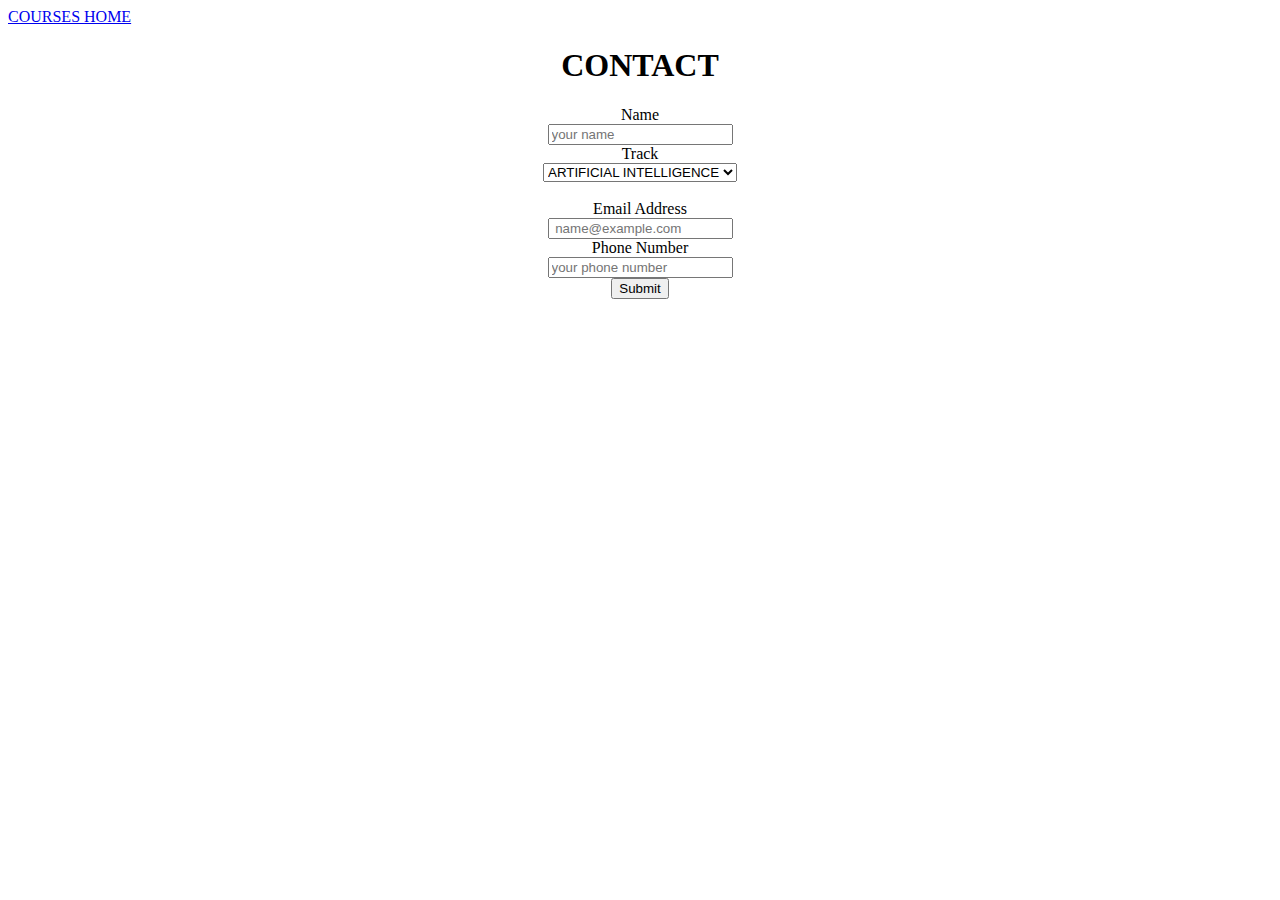
<file: cp1/home/Res/contact.html>
<!DOCTYPE html>
<html lang="en">
<head>
    <meta charset="UTF-8">
    <meta name="viewport" content="width=device-width, initial-scale=1.0">
    <meta http-equiv="X-UA-Compatible" content="ie=edge">
    <title> Contact</title>
    <link rel="stylesheet" href="C:\Users\rabahm\Desktop\cp1\home\CSS\style.css">

</head>
<body>
    <div class="course">
<a href="file:///C:/Users/rabahm/Desktop/Courses/html/index.html"> COURSES </a>
  
 <a href="file:///C:/Users/rabahm/Desktop/Chekpoint/html/index.html"
> HOME </a>
</div>
<center><h1> CONTACT</h1>
    <label> Name </label>
    <br>
    <input type="text"  placeholder="your name" >
    <br>
   <label> Track </label> 
   <br>
   <form>
        <select>
                <option >ARTIFICIAL INTELLIGENCE</option>
                <option >DEV WEB</option>
                <option >GAME</option>
          </select>    
   </form>
   
   <br>
    <label> Email Address </label>
    <br>
    <input type="Email" placeholder=" name@example.com">
    <br>
    <label> Phone Number </label>
    <br>
    <input type="number"  placeholder="your phone number">
    <br>
<input type="submit" value="Submit">


</center>


    
</body>
</html>
</file>
